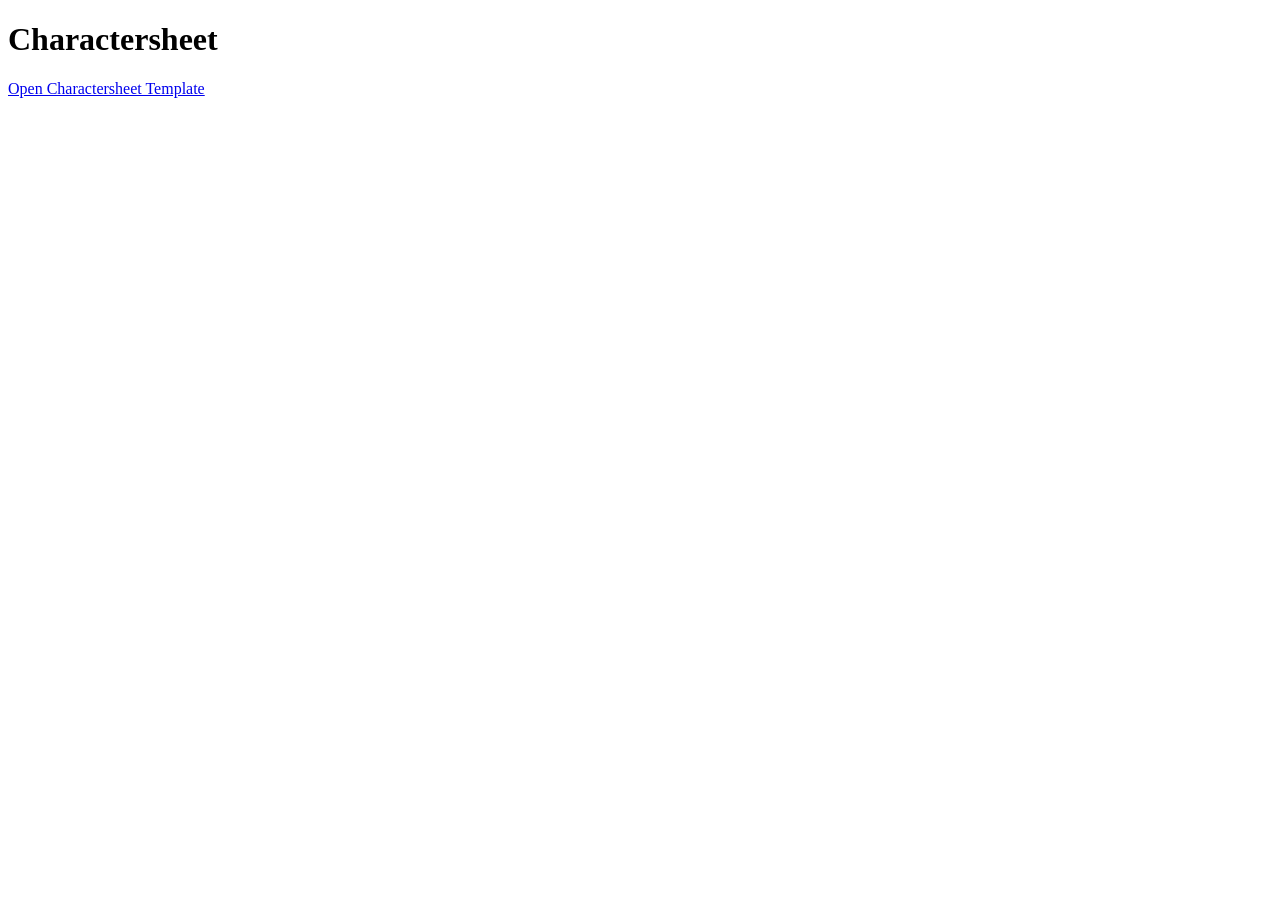
<file: index.html>
<!DOCTYPE html>
<html>
<head>
    <meta charset="UTF-8">
    <title>Charactersheet</title>
</head>
<body>

    <h1>Charactersheet</h1>

    <p>
        <a href="template/Charactersheet.html">
            Open Charactersheet Template
        </a>
    </p>

</body>
</html>
</file>
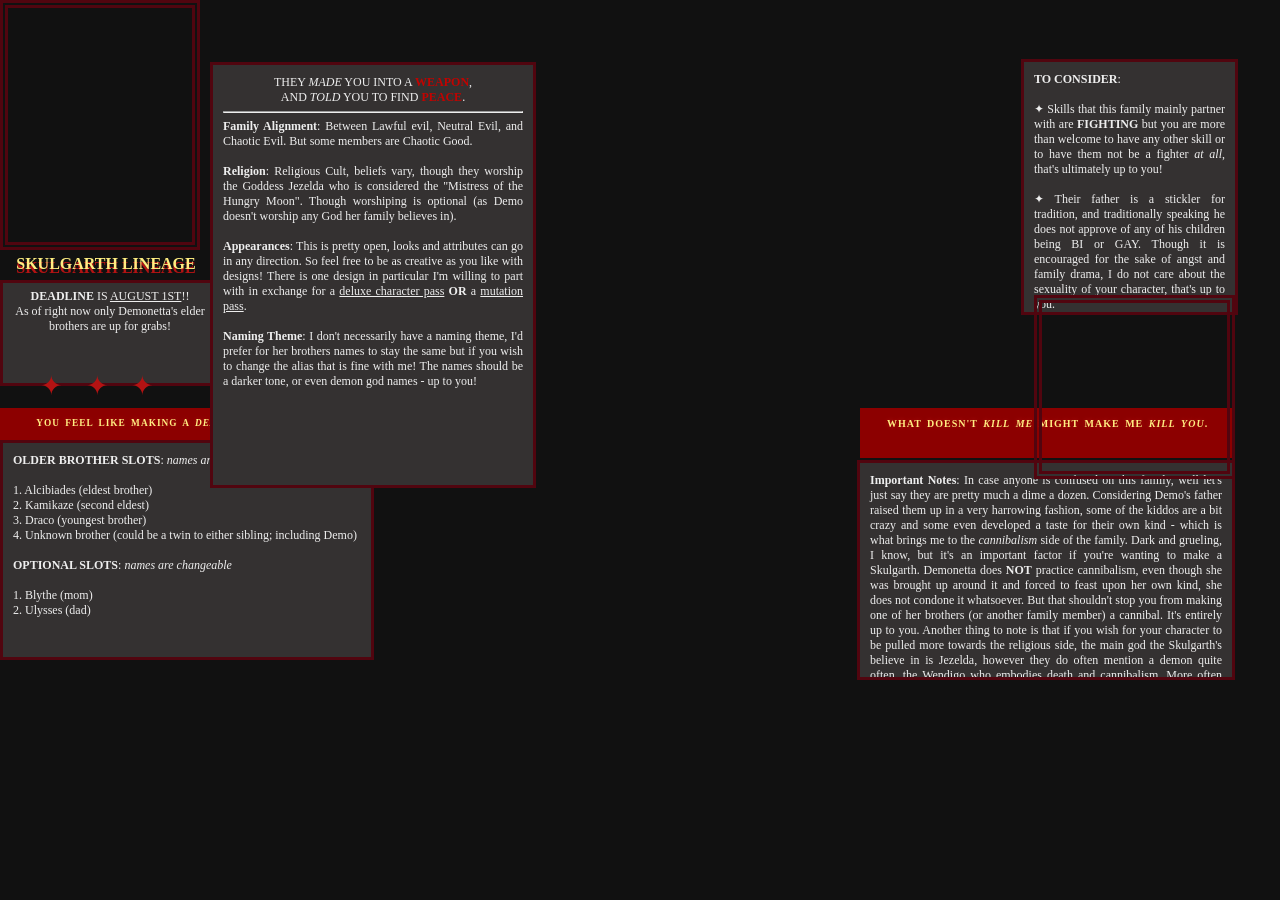
<file: template/Charactersheet.html>
<!DOCTYPE html>
<html lang="en">
<head>
<meta charset="UTF-8">
<meta name="viewport" content="width=device-width, initial-scale=1.0">
<title>Charactersheet</title>

<style>

* {
    box-sizing: border-box;
}

body {
    margin: 0;
    padding: 40px 0;
    background: #111111;
    font-family: Georgia, serif;
    color: #EEEEEE;
}

.charactersheet {
    position: relative;
    width: 750px;
    height: 700px;
    margin: auto;
}

/* TOP IMAGE */

.top-image {
    position: absolute;
    top: 0;
    left: 0;
    width: 200px;
    height: 250px;
    background: url("https://i.pinimg.com/736x/9d/c6/d8/9dc6d8ec1f21667cd9569284cc903475.jpg") center/cover;
    border: 8px double #51050F;
}

/* TITLE */

.lineage-title {
    position: absolute;
    top: 250px;
    left: 0;
    width: 212px;
    padding: 5px;
    font-family: "Book Antiqua", Georgia, serif;
    font-size: 12pt;
    color: #FFEE82;
    text-shadow: 0 4px 0 #B31313;
    text-transform: uppercase;
    text-align: center;
}

/* DEADLINE BOX */

.deadline {
    position: absolute;
    top: 280px;
    left: 0;
    width: 220px;
    height: 106px;
    padding: 6px;
    background: #343131;
    border: 3px solid #51050F;
    font-size: 9pt;
    text-align: center;
    overflow: auto;
}

/* STARS */

.stars {
    position: absolute;
    top: 370px;
    left: 40px;
    font-size: 20pt;
    letter-spacing: 8px;
    color: #B31313;
    text-align: center;
}

/* LEFT RED HEADER */

.deal-title {
    position: absolute;
    top: 408px;
    left: 0;
    width: 368px;
    height: 50px;
    padding: 10px;
    background: #8C0000;
    font-family: "Book Antiqua", Georgia, serif;
    font-size: 7pt;
    color: #FFEE82;
    text-shadow: 0 0 5px #B31313;
    text-transform: uppercase;
    text-align: center;
    word-spacing: 2px;
    letter-spacing: 1px;
}

/* BROTHER SLOTS */

.brother-slots {
    position: absolute;
    top: 440px;
    left: 0;
    width: 374px;
    height: 220px;
    padding: 10px;
    background: #343131;
    border: 3px solid #51050F;
    font-size: 9pt;
    text-align: justify;
    overflow: auto;
}

/* RIGHT RED HEADER */

.kill-title {
    position: absolute;
    top: 408px;
    right: 45px;
    width: 375px;
    height: 50px;
    padding: 10px;
    background: #8C0000;
    font-family: "Book Antiqua", Georgia, serif;
    font-size: 7.5pt;
    color: #FFEE82;
    text-shadow: 0 0 5px #B31313;
    text-transform: uppercase;
    text-align: center;
    word-spacing: 2px;
    letter-spacing: 1px;
}

/* IMPORTANT NOTES */

.important-notes {
    position: absolute;
    top: 460px;
    right: 45px;
    width: 378px;
    height: 220px;
    padding: 10px;
    background: #343131;
    border: 3px solid #51050F;
    font-size: 9pt;
    text-align: justify;
    overflow: auto;
}

/* CENTER INFORMATION */

.main-info {
    position: absolute;
    top: 62px;
    left: 210px;
    width: 326px;
    height: 426px;
    padding: 10px;
    background: #343131;
    border: 3px solid #51050F;
    font-size: 9pt;
    color: #EEEEEE;
    text-align: justify;
    overflow: auto;
}

.weapon-quote {
    text-align: center;
}

.weapon-quote strong {
    color: #C10300;
}

/* TO CONSIDER BOX */

.consider {
    position: absolute;
    top: 59px;
    right: 42px;
    width: 217px;
    height: 256px;
    padding: 10px;
    background: #343131;
    border: 3px solid #51050F;
    font-size: 9pt;
    text-align: justify;
    color: #EEEEEE;
    overflow: auto;
}

/* BOTTOM IMAGE */

.bottom-image {
    position: absolute;
    top: 295px;
    right: 45px;
    width: 201px;
    height: 184px;
    background: url("https://i.pinimg.com/736x/97/69/8f/97698f471d2e928babe23bbf75b8868d.jpg") center/cover;
    border: 8px double #51050F;
}

</style>
</head>

<body>

<div class="skulgarth">

    <div class="top-image"></div>

    <div class="lineage-title">
        <strong>SKULGARTH LINEAGE</strong>
    </div>

    <div class="deadline">
        <strong>DEADLINE</strong> IS <u>AUGUST 1ST</u>!!<br>
        As of right now only Demonetta's elder brothers are up for grabs!
    </div>

    <div class="stars">✦ ✦ ✦</div>

    <div class="deal-title">
        <strong>YOU FEEL LIKE MAKING A <em>DEAL</em> WITH THE <em>DEVIL</em>?</strong>
    </div>

    <div class="brother-slots">
        <strong>OLDER BROTHER SLOTS</strong>: <em>names are changeable</em><br><br>

        1. Alcibiades (eldest brother)<br>
        2. Kamikaze (second eldest)<br>
        3. Draco (youngest brother)<br>
        4. Unknown brother (could be a twin to either sibling; including Demo)<br><br>

        <strong>OPTIONAL SLOTS</strong>: <em>names are changeable</em><br><br>

        1. Blythe (mom)<br>
        2. Ulysses (dad)
    </div>

    <div class="kill-title">
        <strong>WHAT DOESN'T <em>KILL</em> <em>ME</em> MIGHT MAKE ME <em>KILL</em> <em>YOU</em>.</strong>
    </div>

    <div class="important-notes">
        <strong>Important Notes</strong>: In case anyone is confused on this family, well let's just say they are pretty much a dime a dozen. Considering Demo's father raised them up in a very harrowing fashion, some of the kiddos are a bit crazy and some even developed a taste for their own kind - which is what brings me to the <em>cannibalism</em> side of the family.

        Dark and grueling, I know, but it's an important factor if you're wanting to make a Skulgarth. Demonetta does <strong>NOT</strong> practice cannibalism, even though she was brought up around it and forced to feast upon her own kind, she does not condone it whatsoever.

        But that shouldn't stop you from making one of her brothers (or another family member) a cannibal. It's entirely up to you.

        Another thing to note is that if you wish for your character to be pulled more towards the religious side, the main god the Skulgarth's believe in is Jezelda, however they do often mention a demon quite often, the Wendigo who embodies death and cannibalism.

        More often than not, if you choose for your character to be religious, they could take on ritualistic tendencies which is sacrificing other animals and/or family members to the Wendigo beneath a full moon to also show respect for Jezelda.

        But all of this is completely optional.
    </div>

    <div class="main-info">

        <div class="weapon-quote">
            THEY <em>MADE</em> YOU INTO A <strong>WEAPON</strong>,<br>
            AND <em>TOLD</em> YOU TO FIND <strong>PEACE</strong>.
        </div>

        <hr>

        <strong>Family Alignment</strong>: Between Lawful evil, Neutral Evil, and Chaotic Evil. But some members are Chaotic Good.<br><br>

        <strong>Religion</strong>: Religious Cult, beliefs vary, though they worship the Goddess Jezelda who is considered the "Mistress of the Hungry Moon". Though worshiping is optional (as Demo doesn't worship any God her family believes in).<br><br>

        <strong>Appearances</strong>: This is pretty open, looks and attributes can go in any direction. So feel free to be as creative as you like with designs! There is one design in particular I'm willing to part with in exchange for a <u>deluxe character pass</u> <strong>OR</strong> a <u>mutation pass</u>.<br><br>

        <strong>Naming Theme</strong>: I don't necessarily have a naming theme, I'd prefer for her brothers names to stay the same but if you wish to change the alias that is fine with me! The names should be a darker tone, or even demon god names - up to you!

    </div>

    <div class="consider">

        <strong>TO CONSIDER</strong>:<br><br>

        ✦ Skills that this family mainly partner with are <strong>FIGHTING</strong> but you are more than welcome to have any other skill or to have them not be a fighter <em>at all</em>, that's ultimately up to you!<br><br>

        ✦ Their father is a stickler for tradition, and traditionally speaking he does not approve of any of his children being BI or GAY. Though it is encouraged for the sake of angst and family drama, I do not care about the sexuality of your character, that's up to you.<br><br>

        ✦ Inheritable mutations to consider; their father did possess a <strong>TITAN</strong> size and <strong>HEAVY</strong> build with large <strong>RAM HORNS</strong> and <strong>DRAGON-LIKE PAWS</strong> and <strong>TAIL</strong> - in essence a literal demon.<br><br>

        ✦ Their mother was of <strong>TOY</strong> size and <strong>LIGHT</strong> build with a rather whimsical look about her as she wore heavy jewelry with a <strong>SERPENTINE-FORKED TONGUE</strong> and <strong>SNAKE EYES</strong>.

    </div>

    <div class="bottom-image"></div>

</div>

</body>
</html>
</file>
